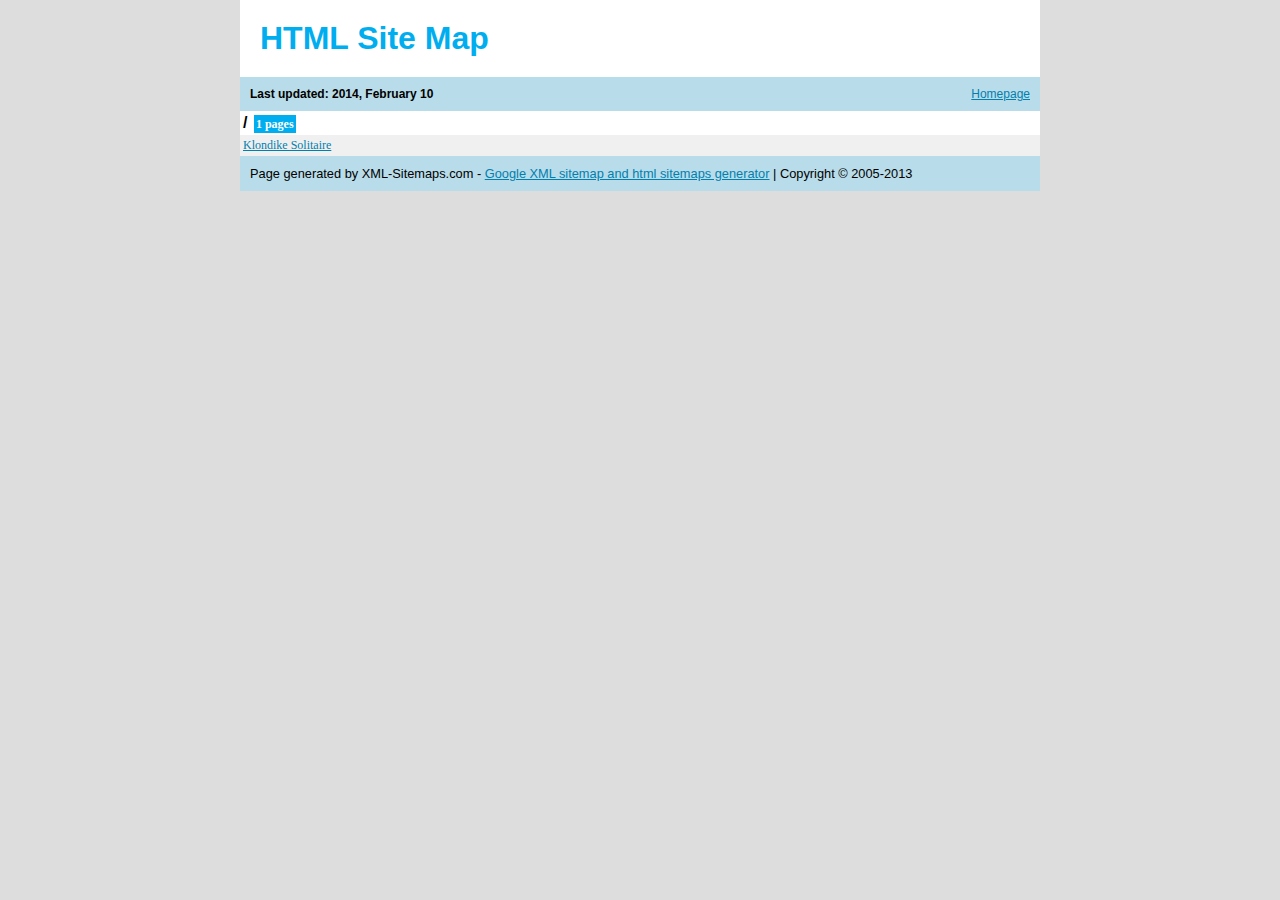
<file: src/sitemap.html>
<!DOCTYPE html PUBLIC "-//W3C//DTD XHTML 1.0 Transitional//EN" "http://www.w3.org/TR/xhtml1/DTD/xhtml1-transitional.dtd">
<html>
<head>
<title>Site Map  Page 1 - Generated by www.xml-sitemaps.com</title>
<meta http-equiv="Content-type" content="text/html; charset=utf-8" />
<style type="text/css">
body {
background-color: #DDD;
font: normal 80%  "Trebuchet MS", "Helvetica", sans-serif;
margin:0;
text-align:center;
}
#cont{
margin:auto;
width:800px;
text-align:left;
}
a:link,a:visited {
color: #0180AF;
text-decoration: underline;
}
a:hover {
color: #666;
}
h1 {
background-color:#fff;
padding:20px;
color:#00AEEF;
text-align:left;
font-size:32px;
margin:0px;
}
h3 {
font-size:12px;
background-color:#B8DCE9;
margin:0px;
padding:10px;
}
h3 a {
float:right;
font-weight:normal;
display:block;
}
th {
text-align:center;
background-color:#00AEEF;
color:#fff;
padding:4px;
font-weight:normal;
font-size:12px;
}
td {
font-size:12px;
padding:3px;
text-align:left;
}
tr {background: #fff}
tr:nth-child(odd) {background: #f0f0f0}
#footer {
background-color:#B8DCE9;
padding:10px;
}
.pager,.pager a {
background-color:#00AEEF;
color:#fff;
padding:3px;
}
.lhead {
background-color:#fff;
padding:3px;
font-weight:bold;
font-size:16px;
}
.lpart {
background-color:#f0f0f0;
padding:0px;
}
.lpage {
font:normal 12px verdana;
}
.lcount {
background-color:#00AEEF;
color:#fff;
padding:2px;
margin:2px;
font:bold 12px verdana;
}
a.aemphasis {
color:#009;
font-weight:bold;
}
</style>

</head>
<body>
<div id="cont">
<h1>HTML Site Map</h1>
<h3><a href="http://solitairemaniac.com">Homepage</a>
Last updated: 2014, February 10
</h3>


<table cellpadding="0" cellspacing="0" border="0" width="100%">

<tr valign="top">
<td class="lpart" colspan="100"><div class="lhead">/
<span class="lcount">1 pages</span></div>

<table cellpadding="0" cellspacing="0" border="0" width="100%">

<tr><td class="lpage"><a href="http://solitairemaniac.com/" title="Klondike Solitaire">Klondike Solitaire</a></td></tr>
</table>
</td>
</tr>

</table>


<!--
Please note:
You are not allowed to remove the copyright notice below.
Thank you!
www.xml-sitemaps.com
-->
<div id="footer">
Page generated by XML-Sitemaps.com - <a target="_blank" href="http://www.xml-sitemaps.com">Google XML sitemap and html sitemaps generator</a>
|
Copyright &copy; 2005-2013

</div>
</div>
</body>
</html>
</file>
